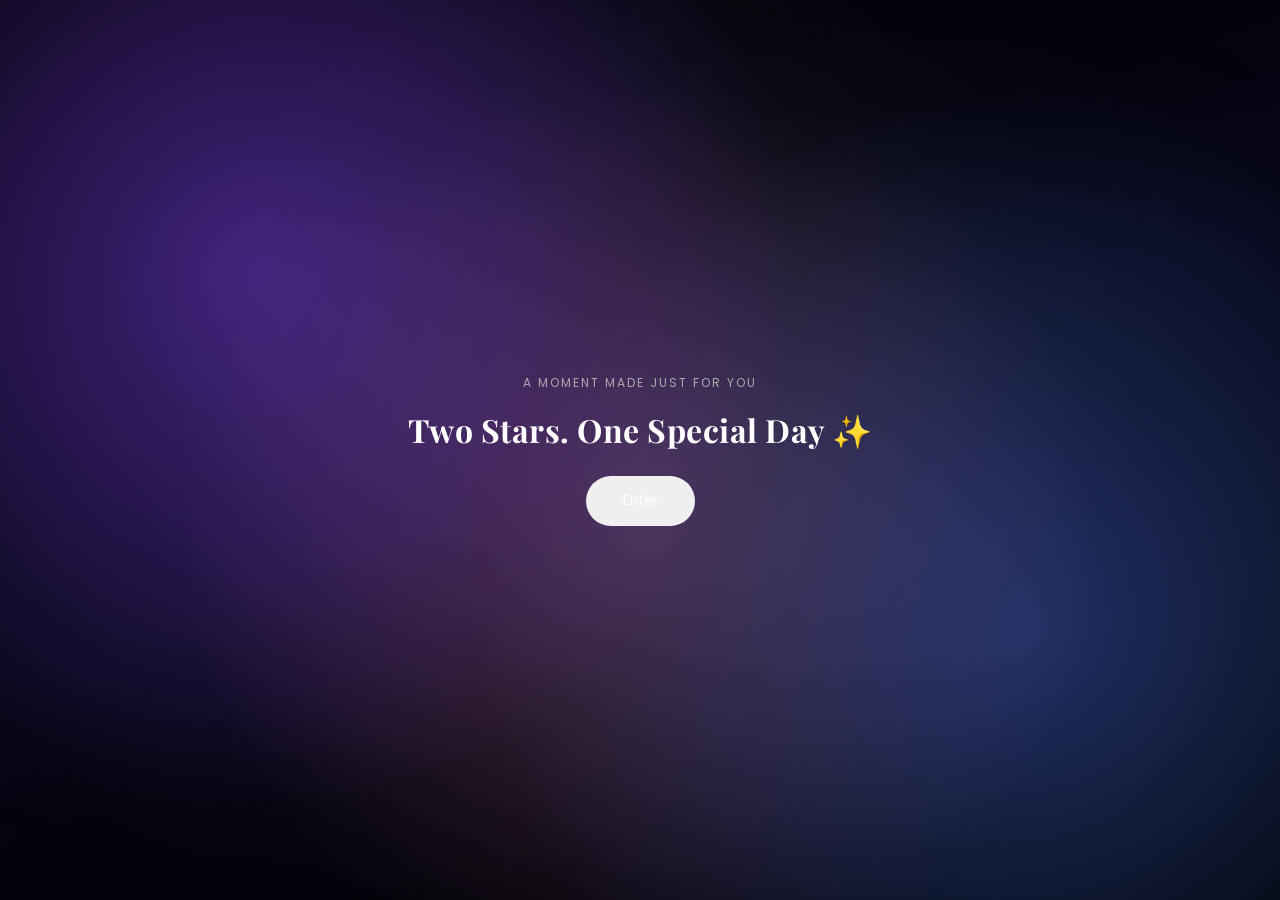
<file: index.html>
<!DOCTYPE html>
<html>
<head>
<meta charset="UTF-8">
<meta name="viewport" content="width=device-width, initial-scale=1.0">
<title>Birthday Surprise</title>
<!-- Google Fonts -->
<link href="https://fonts.googleapis.com/css2?family=Playfair+Display:wght@400;600&family=Poppins:wght@300;400;500&display=swap" rel="stylesheet">

<!-- Your CSS file -->
<link rel="stylesheet" href="style.css">

</head>
<body>
<audio id="bgMusic" src="music.mp3" loop></audio>
<div id="particles"></div>
<div class="page-center">
    <p class="small-line">A moment made just for you</p>
    <h1>Two Stars. One Special Day ✨</h1>
    <button id="enterBtn" class="portal-btn">Enter</button>
</div>
<script>
const enterBtn = document.getElementById("enterBtn");
const music = document.getElementById("bgMusic");

enterBtn.addEventListener("click", () => {

    localStorage.setItem("musicStarted", "true");
    localStorage.setItem("musicTime", 0);

    music.currentTime = 0;

    music.play().then(() => {
        window.location.href = "title.html";
    });

});
</script>
<script>
const music = document.getElementById("bgMusic");

// Restore music time
window.addEventListener("load", () => {

    const started = localStorage.getItem("musicStarted");
    const savedTime = localStorage.getItem("musicTime");

    if (started === "true") {

        if (savedTime) {
            music.currentTime = parseFloat(savedTime);
        }

        music.play().catch(()=>{});
    }
});

// Save current time before leaving page
window.addEventListener("beforeunload", () => {
    localStorage.setItem("musicTime", music.currentTime);
});
</script>
</body>
</html>
</file>
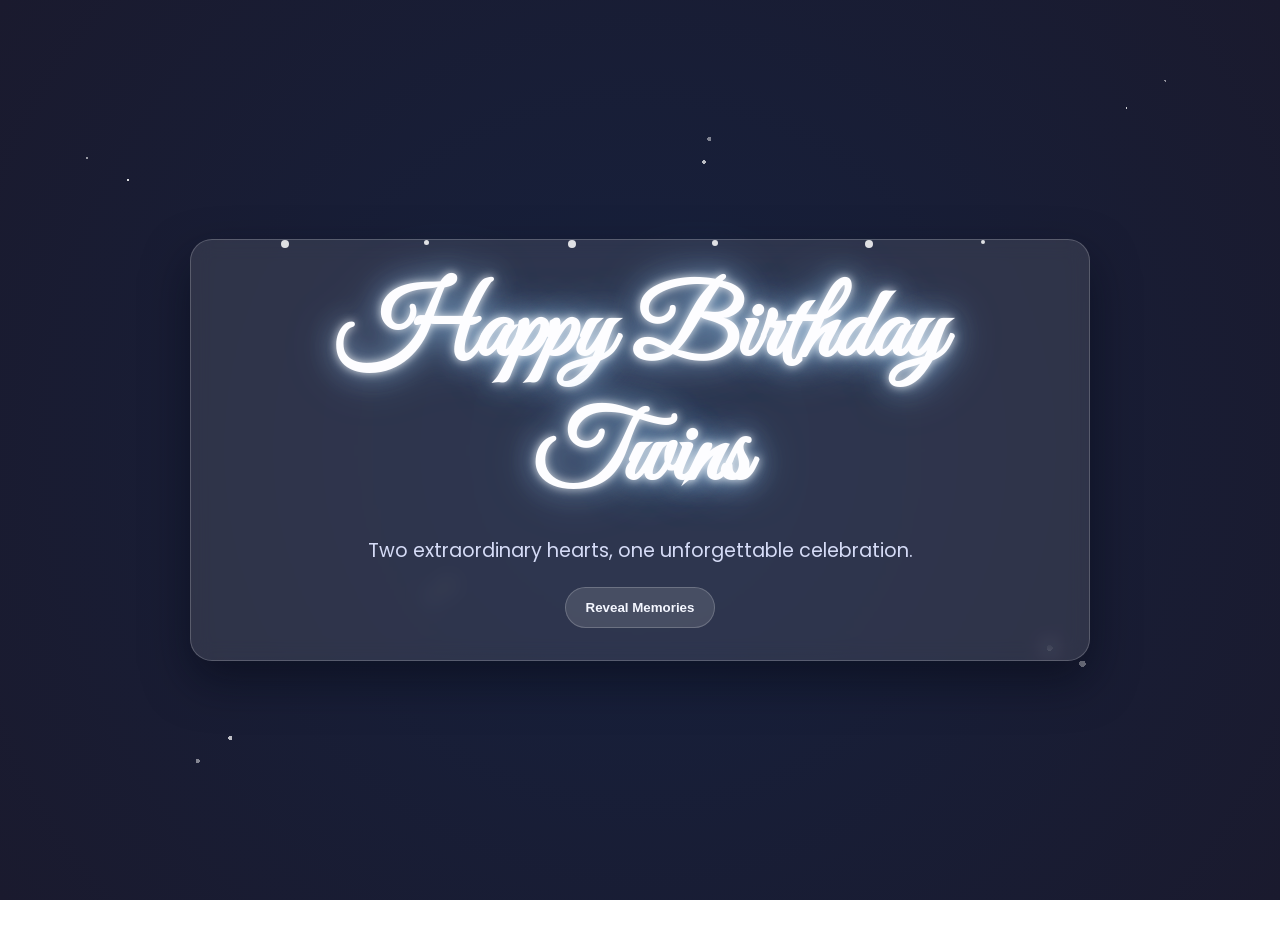
<file: celebration.html>
﻿<!DOCTYPE html>
<html lang="en">
<head>
  <meta charset="UTF-8" />
  <meta name="viewport" content="width=device-width, initial-scale=1.0" />
  <title>Happy Birthday Twins</title>
  <link rel="preconnect" href="https://fonts.googleapis.com" />
  <link rel="preconnect" href="https://fonts.gstatic.com" crossorigin />
  <link href="https://fonts.googleapis.com/css2?family=Great+Vibes&family=Poppins:wght@300;400;500;600;700&display=swap" rel="stylesheet" />
  <link rel="stylesheet" href="https://cdnjs.cloudflare.com/ajax/libs/font-awesome/6.5.2/css/all.min.css" integrity="sha512-SnH5WK+bZxgPHs44uWix+LLJAJ9/2PkPKZ5QiAj6Ta86w+fsb2TkR4j8s7p1z0i8v+fY6z+z7L+6Vx0p8d6V7A==" crossorigin="anonymous" referrerpolicy="no-referrer" />
  <link rel="stylesheet" href="css/style.css" />
</head>
<body class="celebration-page">
  <div class="starfield" aria-hidden="true"></div>
  <div class="starfield layer-2" aria-hidden="true"></div>
  <div id="cosmicTravel" class="cosmic-travel" aria-hidden="true">
    <span id="travelLabel" class="travel-label">Travelling Across the Solar System...</span>
    <span class="warp-line w1"></span>
    <span class="warp-line w2"></span>
    <span class="warp-line w3"></span>
    <span class="warp-line w4"></span>
    <span class="warp-line w5"></span>
    <span class="warp-line w6"></span>
    <span class="orbit orbit-1"></span>
    <span class="orbit orbit-2"></span>
    <span class="orbit orbit-3"></span>
    <span class="orbit orbit-4"></span>
    <span class="orbit orbit-5"></span>
    <span class="orbit orbit-6"></span>
    <span class="orbit orbit-7"></span>
    <span class="orbit orbit-8"></span>
    <span class="sun-core"></span>
    <article class="solar-planet mercury">
      <span class="planet-name">Mercury</span>
    </article>
    <article class="solar-planet venus">
      <span class="planet-name">Venus</span>
    </article>
    <article class="solar-planet earth">
      <span class="planet-name">Earth</span>
    </article>
    <article class="solar-planet mars">
      <span class="planet-name">Mars</span>
    </article>
    <article class="solar-planet jupiter">
      <span class="planet-name">Jupiter</span>
    </article>
    <article class="solar-planet saturn">
      <span class="ring"></span>
      <span class="planet-name">Saturn</span>
    </article>
    <article class="solar-planet uranus">
      <span class="planet-name">Uranus</span>
    </article>
    <article class="solar-planet neptune">
      <span class="planet-name">Neptune</span>
    </article>
  </div>

  <audio id="bgMusic" src="assets/music.mp3" loop preload="auto"></audio>

  <main class="experience" id="experienceRoot">
    <section class="stage active" id="birthdayStage" data-stage="birthday">
      <div class="glass panel birthday-panel">
        <div class="floating-confetti" aria-hidden="true">
          <span></span><span></span><span></span><span></span><span></span><span></span>
        </div>
        <h2 class="neon-heading">Happy Birthday Twins</h2>
        <p class="stage-copy">Two extraordinary hearts, one unforgettable celebration.</p>
        <button class="glass-btn" data-next="memory">Reveal Memories</button>
      </div>
    </section>

    <section class="stage" id="memoryStage" data-stage="memory">
      <div class="glass panel memory-panel">
        <h3>Tap anywhere to reveal memories <i class="fa-solid fa-sparkles"></i></h3>
        <p id="memoryCount" class="memory-count">0 / 16 memories revealed</p>
        <div id="memoryCanvas" class="memory-canvas" aria-label="Memory reveal area"></div>
        <p id="memoryEnd" class="memory-end">Every memory tells a story <i class="fa-solid fa-sparkles"></i></p>
        <button class="glass-btn" data-next="wishes">Continue</button>
      </div>
    </section>

    <section class="stage" id="wishesStage" data-stage="wishes">
      <div class="glass panel wishes-panel">
        <h3>Special Wishes</h3>
        <p>
          May your smiles always stay bright, your bond stay strong, and every year bring beautiful memories together.
          May life bring both of you endless happiness and beautiful adventures.
        </p>
        <button id="finalSurpriseBtn" class="glass-btn primary-btn">Final Surprise</button>
      </div>
    </section>

    <section class="stage" id="closingStage" data-stage="closing">
      <div class="glass panel closing-panel">
        <h2>Two Hearts. One Beautiful Story <i class="fa-solid fa-sparkles"></i></h2>
        <button id="climaxBtn" class="glass-btn primary-btn">Launch Cosmic Finale</button>
        <p id="climaxMessage" class="climax-message">The night sky now celebrates your bond forever.</p>
        <p class="footer-text">Made with <i class="fa-solid fa-heart"></i></p>
      </div>
    </section>
  </main>

  <div id="surpriseToast" class="surprise-toast" aria-live="polite"></div>

  <script src="https://cdnjs.cloudflare.com/ajax/libs/gsap/3.12.5/gsap.min.js"></script>
  <script src="js/script.js"></script>
</body>
</html>
</file>
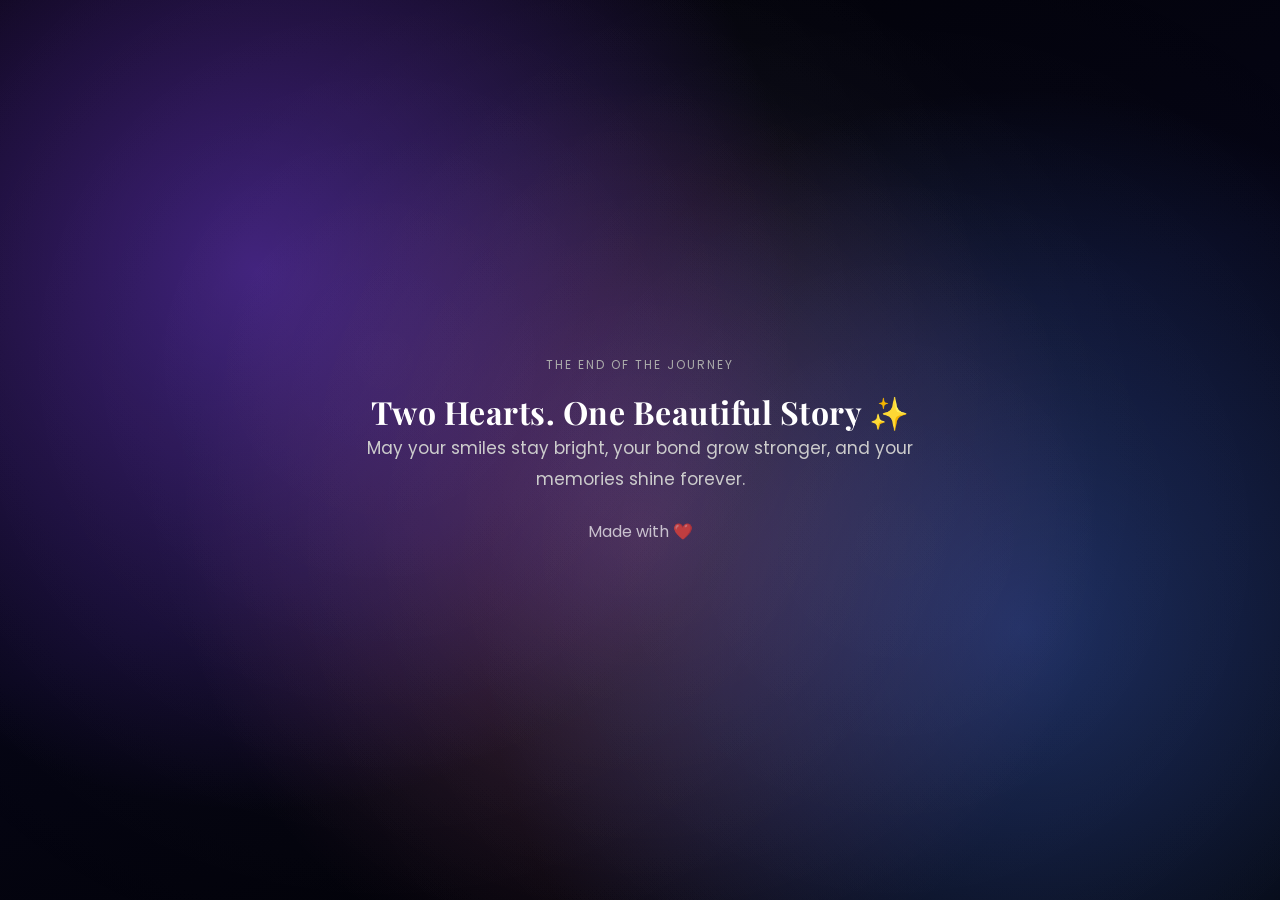
<file: final.html>
<!DOCTYPE html>
<html>
<head>
<meta charset="UTF-8">
<meta name="viewport" content="width=device-width, initial-scale=1.0">
<title>Final Surprise</title>
<!-- Google Fonts -->
<link href="https://fonts.googleapis.com/css2?family=Playfair+Display:wght@400;600&family=Poppins:wght@300;400;500&display=swap" rel="stylesheet">

<!-- Your CSS file -->
<link rel="stylesheet" href="style.css">

</head>
<body>
<audio id="bgMusic" src="music.mp3" loop></audio>
<div class="page-center">

    <p class="small-line">The End of the Journey</p>

    <h1>Two Hearts. One Beautiful Story ✨</h1>

    <p class="wish-text">
        May your smiles stay bright, your bond grow stronger,
        and your memories shine forever.
    </p>

    <p style="opacity:0.7; margin-top:25px;">Made with ❤️</p>

</div>

<div class="final-stars" id="finalStars"></div>
<div id="secretMessage" class="secret-message">
    🌌 You found the secret…  
    Wishing both of you endless happiness & unforgettable memories 💖
</div>

<script>
const stars = document.getElementById("finalStars");

for(let i=0;i<60;i++){
    const s = document.createElement("div");
    s.classList.add("final-star");

    s.style.left = Math.random()*100 + "vw";
    s.style.top = Math.random()*100 + "vh";
    s.style.animationDelay = Math.random()*4 + "s";

    stars.appendChild(s);
}
</script>
<script>
document.body.addEventListener("click", (e)=>{

    for(let i=0;i<12;i++){

        const heart = document.createElement("div");
        heart.classList.add("spark");

        heart.style.left =
            (e.clientX - 30 + Math.random()*60) + "px";

        heart.style.top =
            (e.clientY - 30 + Math.random()*60) + "px";

        document.body.appendChild(heart);

        setTimeout(()=>{
            heart.remove();
        },3000);
    }

});
</script>
<script>
let tapCount = 0;
let tapTimer;

const secret = document.getElementById("secretMessage");

document.body.addEventListener("click", ()=>{

    tapCount++;

    clearTimeout(tapTimer);

    tapTimer = setTimeout(()=>{
        tapCount = 0;
    },1000);

    if(tapCount >= 5){
        secret.classList.add("show");

        setTimeout(()=>{
            secret.classList.remove("show");
        },4000);

        tapCount = 0;
    }
});
</script>
<script>
const music = document.getElementById("bgMusic");

// Restore music time
window.addEventListener("load", () => {

    const started = localStorage.getItem("musicStarted");
    const savedTime = localStorage.getItem("musicTime");

    if (started === "true") {

        if (savedTime) {
            music.currentTime = parseFloat(savedTime);
        }

        music.play().catch(()=>{});
    }
});

// Save current time before leaving page
window.addEventListener("beforeunload", () => {
    localStorage.setItem("musicTime", music.currentTime);
});
</script>
</body>

</html>
</file>
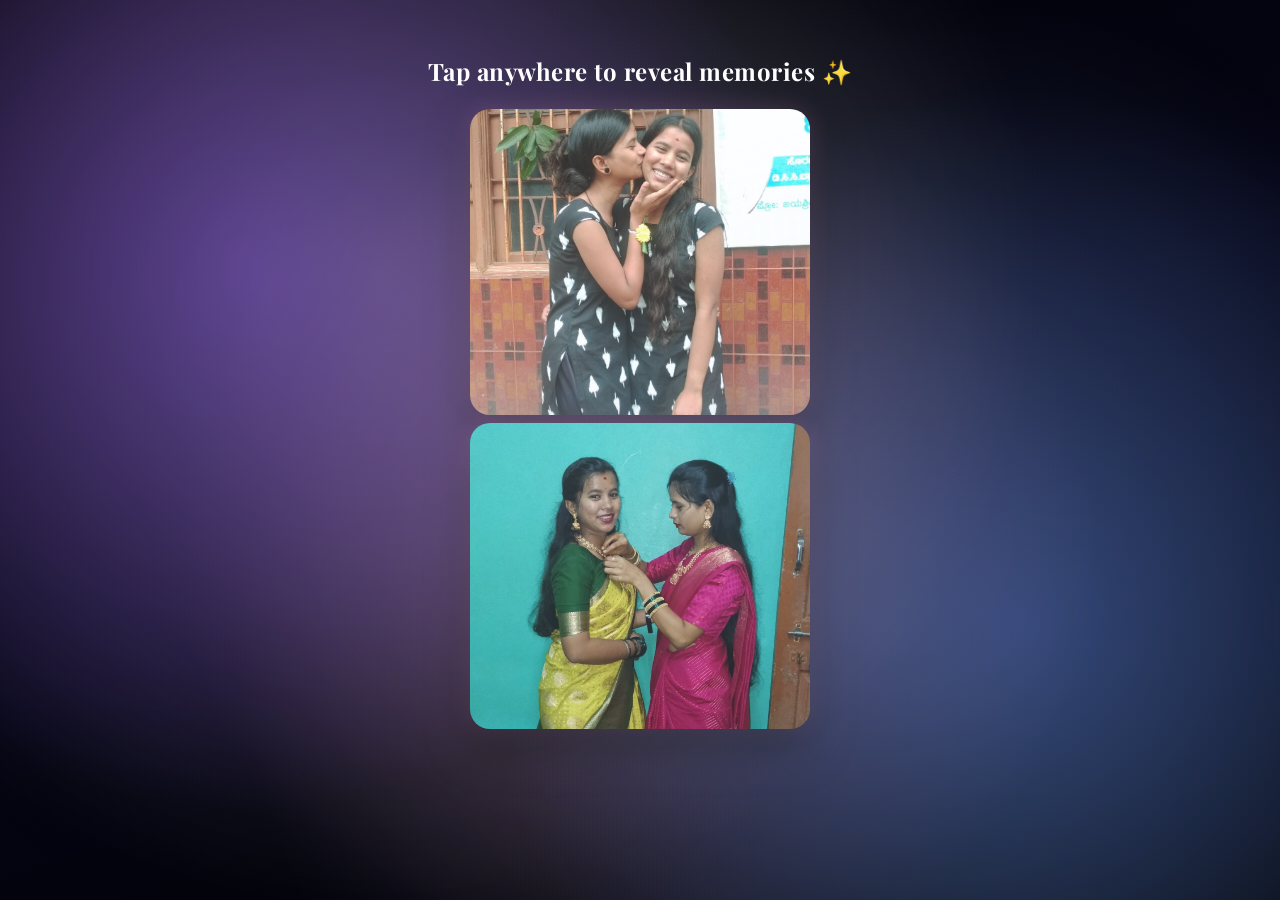
<file: photos.html>
<!DOCTYPE html>
<html>
<head>
<meta charset="UTF-8">
<meta name="viewport" content="width=device-width, initial-scale=1.0">
<title>Photos</title>
<!-- Google Fonts -->
<link href="https://fonts.googleapis.com/css2?family=Playfair+Display:wght@400;600&family=Poppins:wght@300;400;500&display=swap" rel="stylesheet">

<!-- Your CSS file -->
<link rel="stylesheet" href="style.css">
</head>

<body>
<audio id="bgMusic" src="music.mp3" loop></audio>
<div id="starLayer"></div>
<div class="photo-page">
    <h2>Tap anywhere to reveal memories ✨</h2>

    <div class="photo-container">
        <img id="leftPhoto" class="photo left">
        <img id="rightPhoto" class="photo right">
    </div>
</div>

<div id="particles"></div>
<div id="flash" class="flash"></div>
<script src="script.js?v=3"></script>

<div id="pauseScreen" class="pause-screen">
    Every memory tells a story ✨
</div>
<script>
const music = document.getElementById("bgMusic");

// Restore music time
window.addEventListener("load", () => {

    const started = localStorage.getItem("musicStarted");
    const savedTime = localStorage.getItem("musicTime");

    if (started === "true") {

        if (savedTime) {
            music.currentTime = parseFloat(savedTime);
        }

        music.play().catch(()=>{});
    }
});

// Save current time before leaving page
window.addEventListener("beforeunload", () => {
    localStorage.setItem("musicTime", music.currentTime);
});
</script>
</body>
</html>
</file>
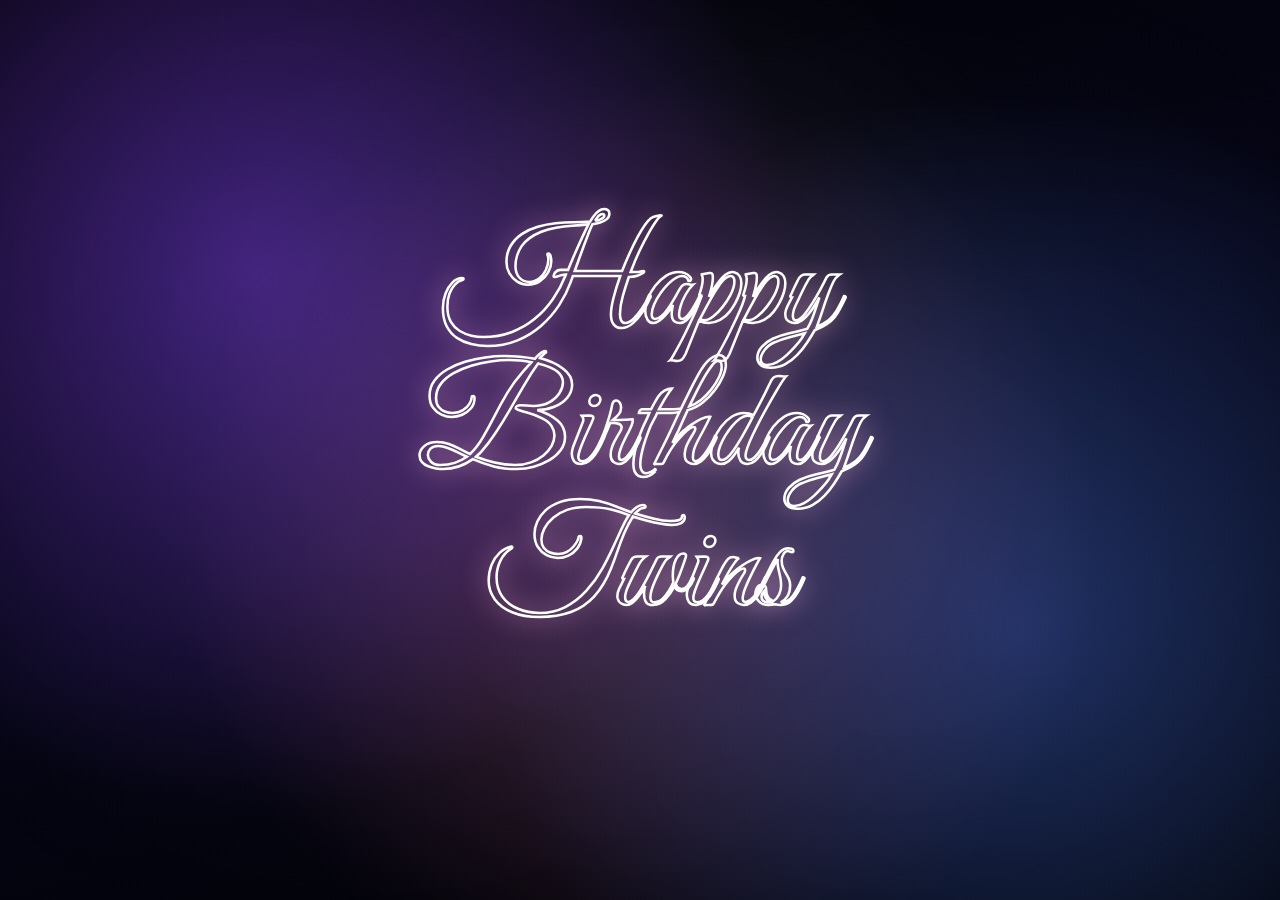
<file: title.html>
<!DOCTYPE html>
<html>
<head>
<meta charset="UTF-8">
<meta name="viewport" content="width=device-width, initial-scale=1.0">
<title>Title</title>
<link rel="stylesheet" href="style.css">

<link href="https://fonts.googleapis.com/css2?family=Great+Vibes&display=swap" rel="stylesheet">
</head>

<body>
<audio id="bgMusic" src="music.mp3" loop></audio>
<div class="title-screen">
<svg viewBox="0 0 1000 420" class="title-svg">
<text id="t1" class="birthday-text" x="50%" y="110" text-anchor="middle">Happy</text>
<text id="t2" class="birthday-text" x="50%" y="220" text-anchor="middle">Birthday</text>
<text id="t3" class="birthday-text" x="50%" y="330" text-anchor="middle">Twins</text>

</svg>


    <div id="starField"></div>

</div>

<script src="title.js"></script>
<script>
const music = document.getElementById("bgMusic");

// Restore music time
window.addEventListener("load", () => {

    const started = localStorage.getItem("musicStarted");
    const savedTime = localStorage.getItem("musicTime");

    if (started === "true") {

        if (savedTime) {
            music.currentTime = parseFloat(savedTime);
        }

        music.play().catch(()=>{});
    }
});

// Save current time before leaving page
window.addEventListener("beforeunload", () => {
    localStorage.setItem("musicTime", music.currentTime);
});
</script>
</body>
</html>
</file>
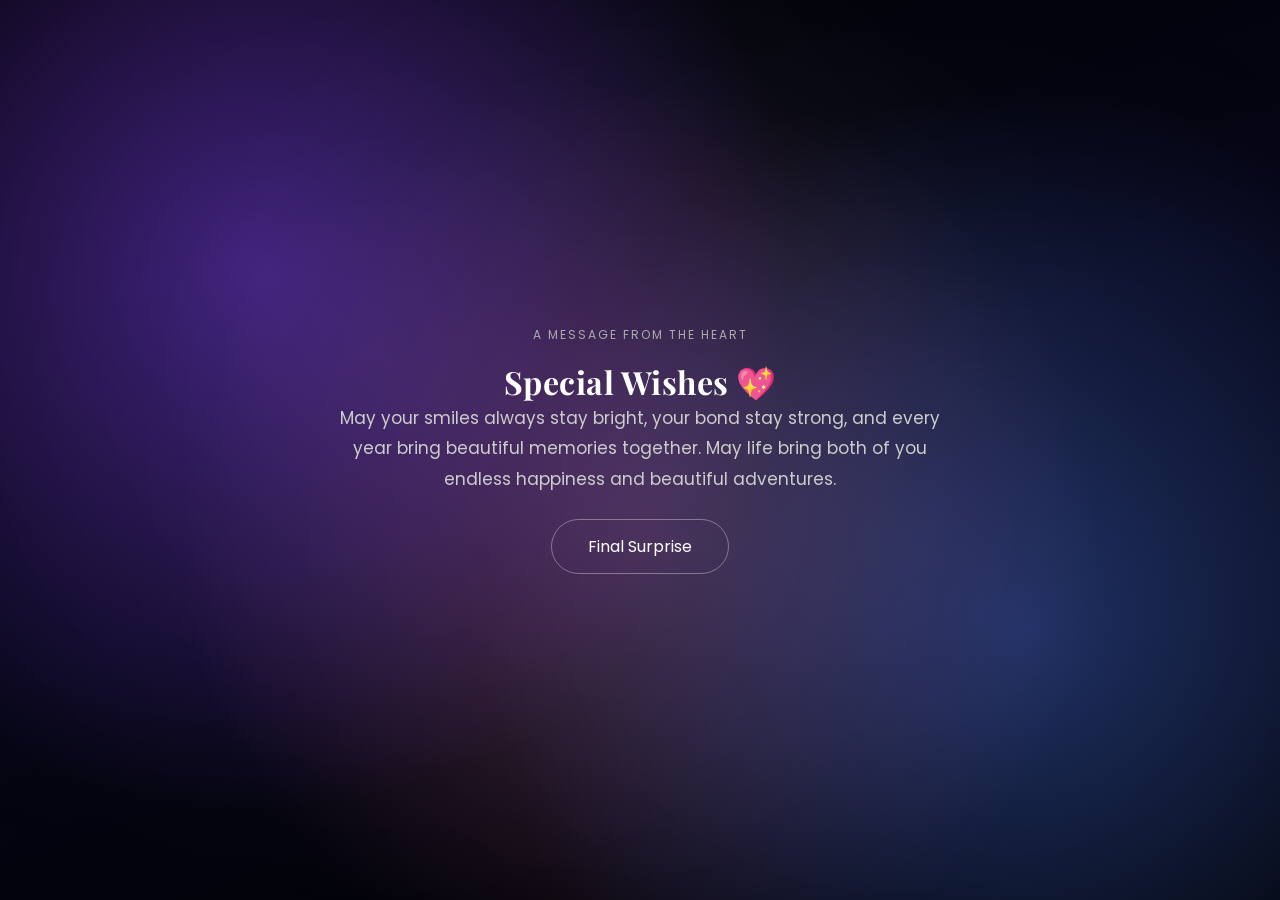
<file: wishes.html>
<!DOCTYPE html>
<html>
<head>
<meta charset="UTF-8">
<meta name="viewport" content="width=device-width, initial-scale=1.0">
<title>Wishes</title>
<!-- Google Fonts -->
<link href="https://fonts.googleapis.com/css2?family=Playfair+Display:wght@400;600&family=Poppins:wght@300;400;500&display=swap" rel="stylesheet">

<!-- Your CSS file -->
<link rel="stylesheet" href="style.css">

</head>

<body>
<audio id="bgMusic" src="music.mp3" loop></audio>
<div class="page-center">

    <p class="small-line">A message from the heart</p>

    <h1>Special Wishes 💖</h1>

    <p class="wish-text">
        May your smiles always stay bright, your bond stay strong,
        and every year bring beautiful memories together.
        May life bring both of you endless happiness and beautiful adventures.
    </p>

    <a href="final.html" class="portal-btn">Final Surprise</a>

</div>
<script>
const music = document.getElementById("bgMusic");

// Restore music time
window.addEventListener("load", () => {

    const started = localStorage.getItem("musicStarted");
    const savedTime = localStorage.getItem("musicTime");

    if (started === "true") {

        if (savedTime) {
            music.currentTime = parseFloat(savedTime);
        }

        music.play().catch(()=>{});
    }
});

// Save current time before leaving page
window.addEventListener("beforeunload", () => {
    localStorage.setItem("musicTime", music.currentTime);
});
</script>
</body>
</html>
</file>
<file: style.css>
/* ---------- GLOBAL ---------- */
*{
    margin:0;
    padding:0;
    box-sizing:border-box;
    font-family:'Poppins', sans-serif;
}

body{
    margin:0;
    min-height:100vh;
    overflow:hidden;
    color:white;
    font-family:'Poppins', sans-serif;

    background:
        radial-gradient(circle at 20% 30%, rgba(130,60,255,0.45), transparent 45%),
        radial-gradient(circle at 80% 70%, rgba(70,120,255,0.35), transparent 45%),
        radial-gradient(circle at 50% 60%, rgba(255,100,170,0.20), transparent 55%),
        radial-gradient(circle at 50% 50%, rgba(255,255,255,0.06), transparent 65%),
        linear-gradient(160deg,#010104,#050515,#000);
    cursor:pointer;
    transition:background 1s ease;
}

/* soft galaxy fog */
body::before{
    content:"";
    position:fixed;
    inset:0;
    background:
      radial-gradient(circle at 30% 40%, rgba(255,255,255,0.04), transparent 60%),
      radial-gradient(circle at 70% 60%, rgba(255,255,255,0.03), transparent 60%);
    pointer-events:none;
    z-index:-1;
}

/* ---------- COMMON PAGE LAYOUT ---------- */
.page-center{
    height:100vh;
    display:flex;
    flex-direction:column;
    justify-content:center;
    align-items:center;
    text-align:center;
    padding:20px;
    animation:fadeIn 1.2s ease;
}

@keyframes fadeIn{
    from{opacity:0; transform:translateY(20px);}
    to{opacity:1; transform:translateY(0);}
}

/* ---------- TEXT ---------- */
.small-line{
    color:#aaa;
    letter-spacing:2px;
    font-size:12px;
    text-transform:uppercase;
    margin-bottom:16px;
}

h1, h2{
    font-family:'Playfair Display', serif;
    letter-spacing:0.5px;
}

.wish-text{
    max-width:600px;
    color:#ccc;
    line-height:1.8;
    font-size:17px;
}

/* ---------- CINEMATIC BUTTON ---------- */
.portal-btn{
    text-decoration:none;
    color:white;
    border:1px solid rgba(255,255,255,0.35);
    padding:14px 36px;
    border-radius:40px;
    margin-top:25px;
    transition:0.4s;
    backdrop-filter:blur(6px);
}

.portal-btn:hover{
    background:rgba(255,255,255,0.1);
    box-shadow:0 0 25px rgba(180,130,255,0.4);
    transform:scale(1.05);
}

/* ---------- PHOTO PAGE ---------- */
.photo-page{
    height:100vh;
    display:flex;
    flex-direction:column;
    align-items:center;
    text-align:center;

    padding-top:55px;   /* space for heading */
}

.photo-container{
    position:relative;
    width:100%;
    height:70vh;
    overflow:hidden;
}
.photo{
    width:34%;
    max-width:340px;
    height:60vh;
    object-fit: cover;
    background: none;
    position:absolute;
    top:50%;
    transform:translateY(-50%) scale(0.9);

    border-radius:16px;
    box-shadow:
      0 20px 40px rgba(0,0,0,0.5),
      0 0 25px rgba(255,150,220,0.18);

    opacity:0;
    transition:all 0.8s ease;
}

.page-center{
    animation:endingZoom 6s ease forwards;
    animation:fadeIn 1.5s ease;
}

@keyframes endingZoom{
    from{ transform:scale(1); }
    to{ transform:scale(1.03); }
}

/* start position */
.left  { left:-400px; }
.right { right:-400px; }

.show-left{
    left:12%;
    opacity:1;
    transform:translateY(-50%) scale(1) rotate(-3deg);
}

.show-right{
    right:12%;
    opacity:1;
    transform:translateY(-50%) scale(1) rotate(3deg);
}

/* floating */

/* flash */
.flash{
    position:fixed;
    inset:0;
    background:white;
    opacity:0;
    pointer-events:none;
}

.flash.show{
    animation:flashAnim 0.6s ease;
}

@keyframes flashAnim{
    0%{opacity:0;}
    20%{opacity:0.2;}
    100%{opacity:0;}
}


/* ---------- STARS ---------- */
#particles{
    position:fixed;
    inset:0;
    pointer-events:none;
    z-index:-1;
}

.particle{
    position:absolute;
    width:2px;
    height:2px;
    background:white;
    border-radius:50%;
    opacity:0.7;
    animation:drift linear infinite;
}

@keyframes drift{
    from{
        transform:translateY(100vh) scale(0.6);
        opacity:0;
    }
    20%{opacity:1;}
    to{
        transform:translateY(-20vh) scale(1);
        opacity:0;
    }
}

/* ---------- MOBILE ---------- */
.photo-container{
    height:auto !important;
    min-height:83vh;
    overflow:visible !important;
}

.photo{
position:absolute !important;
width:80vw !important;
height:34vh !important;

left:50% !important;
right:auto !important;

object-fit:cover !important;
border-radius:20px;

opacity:0;
transition:all .6s ease;

}
/* START positions (off-screen) */
.left{
    left:-120% !important;
}
.right{
    left:120% !important;
}

/* Visible positions */
.show-left{
    top:3%;
    left:50% !important;
    transform:translateX(-50%) ;
    opacity:1;
}

.show-right{
    top: 45%;
    left:50% !important;
    transform:translateX(-50%);
    opacity:1;
}
/* Floating */
/* MOBILE FLOAT */

.final-stars{
    position:fixed;
    inset:0;
    pointer-events:none;
    z-index:-1;
}

.final-star{
    position:absolute;
    width:2px;
    height:2px;
    background:white;
    border-radius:50%;
    opacity:0;
    animation:twinkle 4s infinite;
}

@keyframes twinkle{
    0%,100%{ opacity:0; }
    50%{ opacity:0.8; }
}
/* HEART / LIGHT PARTICLES */
.spark{
    position:absolute;
    width:12px;
    height:12px;
    background:rgba(255,150,220,0.8);
    transform:rotate(45deg);
    border-radius:2px;
    pointer-events:none;
    animation:rise 3s ease forwards;
}

.spark::before,
.spark::after{
    content:"";
    position:absolute;
    width:12px;
    height:12px;
    background:rgba(255,150,220,0.8);
    border-radius:50%;
}

.spark::before{
    top:-6px;
    left:0;
}

.spark::after{
    left:-6px;
    top:0;
}

@keyframes rise{
    from{
        opacity:1;
        transform:translateY(0) scale(1) rotate(45deg);
    }
    to{
        opacity:0;
        transform:translateY(-120px) scale(1.8) rotate(45deg);
    }
}
.secret-message{
    position:fixed;
    bottom:40px;
    left:50%;
    transform:translateX(-50%);
    background:rgba(255,255,255,0.08);
    backdrop-filter:blur(6px);
    padding:14px 24px;
    border-radius:14px;
    color:white;
    opacity:0;
    pointer-events:none;
    transition:0.8s ease;
    text-align:center;
    box-shadow:0 0 20px rgba(255,120,200,0.35);
}

.secret-message.show{
    opacity:1;
    transform:translateX(-50%) translateY(-10px);
}
.pause-screen{
    position:fixed;
    inset:0;
    background:rgba(0,0,0,0.75);
    display:flex;
    justify-content:center;
    align-items:center;
    color:white;
    font-size:28px;
    font-family:'Playfair Display', serif;
    opacity:0;
    pointer-events:none;
    transition:0.8s ease;
    z-index:20;
}

.pause-screen.show{
    opacity:1;
}
/* ---------- TITLE SCREEN ---------- */

/* moving star */
.star{
    position:absolute;
    width:10px;
    height:10px;
    background:white;
    border-radius:50%;
    box-shadow:0 0 20px rgba(255,255,255,0.9);
    animation: twinkle 1s infinite alternate;
}
@keyframes twinkle{
    from{ transform:scale(1); opacity:0.8; }
    to{ transform:scale(1.4); opacity:1; }
}
/* star trail particles */
.trail{
    position:absolute;
    width:6px;
    height:6px;
    background:white;
    border-radius:50%;
    pointer-events:none;

    box-shadow:0 0 12px rgba(255,255,255,0.8);

    animation:trailFade 1s ease forwards;
}

@keyframes trailFade{
    from{
        opacity:1;
        transform:scale(1);
    }
    to{
        opacity:0;
        transform:scale(2);
    }
}
/* ---------- TITLE SCREEN ---------- */
.title-screen{
    width:100%;
    height:100vh;
    position:relative;
    display:flex;
    justify-content:center;
    align-items:center;
    overflow:hidden;
}

.title-svg{
    width:100%;
    height:100%;
}

.birthday-text{
    fill:none;
    stroke:white;
    stroke-width:2;
    font-size:110px;
    font-family:'Great Vibes', cursive;

    stroke-dasharray:1400;
    stroke-dashoffset:1400;

    animation:writeText 4s linear forwards;
    filter:drop-shadow(0 0 10px rgba(255,180,220,0.7));
}

@keyframes writeText{
    to{ stroke-dashoffset:0; }
}

/* stardust burst */
.burst{
    position:absolute;
    width:5px;
    height:5px;
    background:white;
    border-radius:50%;
    box-shadow:0 0 12px rgba(255,255,255,0.9);

    animation:burstMove 1.2s ease forwards;
}

@keyframes burstMove{
    from{
        opacity:1;
        transform:translate(0,0) scale(1);
    }
    to{
        opacity:0;
        transform:translate(var(--dx), var(--dy)) scale(2);
    }
}
/* ROCKET */
.rocket{
    position:absolute;
    width:3px;
    height:18px;
    background:white;
    border-radius:2px;
    box-shadow:0 0 10px rgba(255,255,255,0.8);
    animation:rocketUp 1.8s linear forwards;
}

@keyframes rocketUp{
    from{
        transform:translateY(0);
        opacity:1;
    }
    to{
        transform:translateY(-80vh);
        opacity:0;
    }
}

/* EXPLOSION */
/* ROCKET BODY */
.rocket{
    position:absolute;
    width:3px;
    height:22px;
    background:white;
    border-radius:2px;
    box-shadow:0 0 12px rgba(255,255,255,0.9);
    animation:rocketUp 1.6s linear forwards;
}

@keyframes rocketUp{
    from{
        transform:translateY(0);
        opacity:1;
    }
    to{
        transform:translateY(-85vh);
        opacity:0;
    }
}

/* BIGGER COLORED EXPLOSION */
.explosion{
    position:absolute;
    width:8px;
    height:8px;
    border-radius:50%;
    animation:explode 1.2s ease forwards;
}

@keyframes explode{
    from{
        opacity:1;
        transform:translate(0,0) scale(1);
    }
    to{
        opacity:0;
        transform:translate(var(--dx), var(--dy)) scale(2.5);
    }
}
/*1*/
.scene-stars::after{
    content:"";
    position:fixed;
    inset:0;
    background:
      radial-gradient(circle at 30% 30%, rgba(255,255,255,0.20), transparent 60%),
      radial-gradient(circle at 70% 70%, rgba(180,220,255,0.18), transparent 60%);
    pointer-events:none;
    animation:starPulse 3s ease-in-out infinite;
}

@keyframes starPulse{
    0%,100%{opacity:0.4;}
    50%{opacity:1;}
}
/*2*/
.scene-glow::after{
    content:"";
    position:fixed;
    inset:0;
    background:radial-gradient(circle,
        rgba(255,120,220,0.35),
        transparent 65%);
    animation:glowBreath 4s ease infinite;
    pointer-events:none;
}

@keyframes glowBreath{
    0%,100%{opacity:0.3;}
    50%{opacity:1;}
}
/*3*/
.scene-float .photo{
    animation:dreamFloat 3.5s ease-in-out infinite alternate;
}

@keyframes dreamFloat{
    from{
        transform: translateX(-50%) translateY(-50%) rotate(-2deg);
    }
    to{
        transform: translateX(-50%) translateY(-56%) rotate(2deg);
    }
}
/*4*/
.scene-final .photo{
    transform:translateY(-50%) scale(1.05);
    box-shadow:0 30px 70px rgba(255,180,220,0.45);
    transition:all 1s ease;
}

.scene-final::after{
    content:"";
    position:fixed;
    inset:0;
    background:radial-gradient(circle at center,
        rgba(255,255,255,0.12),
        transparent 70%);
    pointer-events:none;
}
#starLayer{
    position:fixed;
    inset:0;
    pointer-events:none;
    overflow:hidden;
}
.magic-star{
    position:absolute;
    width:6px;
    height:6px;
    border-radius:50%;
    background:radial-gradient(circle,
        rgba(255,255,255,1) 0%,
        rgba(255,255,255,0.2) 60%,
        transparent 100%);

    box-shadow:0 0 14px rgba(255,255,255,0.9);

    animation:magicTwinkle 1.4s ease forwards;
}
.photo.float{
    animation: floatPhoto 3s ease-in-out infinite;
}

@keyframes floatPhoto{
    0%,100%{
        transform: translateX(-50%) translateY(0px) scale(1) rotate(-3deg);
    }
    50%{
        transform: translateX(-50%) translateY(-15px) scale(1) rotate(3deg);
    }
}

@keyframes magicTwinkle{
    0%{
        opacity:0;
        transform:scale(0.3);
    }

    30%{
        opacity:1;
        transform:scale(1);
    }

    100%{
        opacity:0;
        transform:translateY(-20px) scale(1.6);
    }
}
/* ===== MOBILE TITLE PERFECT ===== */
@media (max-width:768px){

    .title-svg{
        width:100vw;
        height:100vh;
    }

    .birthday-text{
        font-size:155px;
        stroke-width:2.2;
    }

    /* vertical spacing */
    #t1{ transform:translateY(-35px); }
    #t2{ transform:translateY(0); }
    #t3{ transform:translateY(35px); }

}
</file>
<file: css/style.css>
﻿:root {
  --bg-outer: #1a1a2e;
  --bg-inner: #16213e;
  --text: #f5f7ff;
  --text-muted: #d5dbf6;
  --glass: rgba(255, 255, 255, 0.1);
  --glass-border: rgba(255, 255, 255, 0.2);
  --shadow: 0 20px 45px rgba(3, 7, 20, 0.5);
}

* {
  box-sizing: border-box;
}

html,
body {
  margin: 0;
  min-height: 100%;
  font-family: "Poppins", sans-serif;
  color: var(--text);
  overflow: hidden;
}

body {
  background: radial-gradient(circle at center, var(--bg-inner) 0%, var(--bg-outer) 100%);
  transition: background 0.6s ease;
}

body.climax-active {
  background: radial-gradient(circle at center, #233a66 0%, #1a1a2e 55%, #101323 100%);
}

body.climax-active .starfield {
  animation-duration: 3.2s, 14s;
  opacity: 0.92;
}

.starfield {
  position: fixed;
  inset: 0;
  z-index: 0;
  pointer-events: none;
  background-image:
    radial-gradient(1px 1px at 10% 20%, rgba(255, 255, 255, 0.85) 100%, transparent 0),
    radial-gradient(2px 2px at 35% 65%, rgba(255, 255, 255, 0.75) 100%, transparent 0),
    radial-gradient(1px 1px at 70% 35%, rgba(255, 255, 255, 0.78) 100%, transparent 0),
    radial-gradient(3px 3px at 82% 72%, rgba(255, 255, 255, 0.7) 100%, transparent 0),
    radial-gradient(2px 2px at 55% 18%, rgba(255, 255, 255, 0.7) 100%, transparent 0),
    radial-gradient(1px 1px at 88% 12%, rgba(255, 255, 255, 0.8) 100%, transparent 0),
    radial-gradient(2px 2px at 18% 82%, rgba(255, 255, 255, 0.72) 100%, transparent 0);
  animation: twinkle 5.8s ease-in-out infinite alternate, drift 34s linear infinite;
}

.starfield.layer-2 {
  opacity: 0.65;
  transform: scale(1.08);
  animation-duration: 7s, 46s;
}

.landing-shell,
.experience {
  position: relative;
  z-index: 2;
}

.cosmic-travel {
  position: fixed;
  inset: 0;
  z-index: 12;
  pointer-events: none;
  opacity: 0;
  visibility: hidden;
  overflow: hidden;
  background:
    radial-gradient(circle at 78% 18%, rgba(94, 128, 188, 0.18) 0%, rgba(94, 128, 188, 0) 42%),
    radial-gradient(circle at 20% 74%, rgba(62, 122, 190, 0.2) 0%, rgba(62, 122, 190, 0) 44%),
    radial-gradient(circle at 50% 55%, #0f1c3a 0%, #090f24 55%, #060a18 100%);
  transition: opacity 0.35s ease, visibility 0.35s ease;
}

.cosmic-travel.sequence-active {
  opacity: 1;
  visibility: visible;
}

.travel-label {
  position: absolute;
  top: 10%;
  left: 50%;
  transform: translateX(-50%);
  font-size: clamp(1rem, 3.2vw, 1.4rem);
  letter-spacing: 0.08em;
  color: #eff8ff;
  text-shadow: 0 0 14px rgba(165, 224, 255, 0.75);
}

.sun-core {
  position: absolute;
  width: 136px;
  height: 136px;
  border-radius: 50%;
  left: -60px;
  top: 32%;
  background: radial-gradient(circle at 32% 32%, #fff9dc 0%, #ffe08f 35%, #ffa83f 64%, rgba(255, 145, 54, 0.18) 100%);
  box-shadow: 0 0 70px rgba(255, 188, 88, 0.92), 0 0 130px rgba(255, 142, 35, 0.58);
  animation: sunPulse 2.2s ease-in-out infinite alternate;
  animation-play-state: paused;
  transition: left 0.95s ease, top 0.95s ease, transform 0.95s ease;
}

.warp-line {
  position: absolute;
  width: 36vw;
  min-width: 180px;
  height: 2px;
  background: linear-gradient(90deg, rgba(255, 255, 255, 0), rgba(188, 230, 255, 0.95), rgba(255, 255, 255, 0));
  filter: blur(0.3px);
  opacity: 0.8;
  animation: warpFly 0.9s linear infinite;
  animation-play-state: paused;
  transition: opacity 0.5s ease;
}

.w1 { top: 16%; animation-delay: 0s; }
.w2 { top: 30%; animation-delay: 0.2s; }
.w3 { top: 44%; animation-delay: 0.4s; }
.w4 { top: 58%; animation-delay: 0.12s; }
.w5 { top: 72%; animation-delay: 0.32s; }
.w6 { top: 86%; animation-delay: 0.52s; }

.solar-planet {
  position: absolute;
  left: 112vw;
  border-radius: 50%;
  filter: drop-shadow(0 0 26px rgba(133, 201, 255, 0.48));
  overflow: hidden;
  animation-duration: 2.8s;
  animation-iteration-count: 1;
  animation-fill-mode: both;
  animation-timing-function: linear;
  animation-play-state: paused;
  transition: left 0.95s ease, top 0.95s ease, transform 0.95s ease, opacity 0.95s ease;
}

.solar-planet::before {
  content: "";
  position: absolute;
  inset: 0;
  border-radius: 50%;
  background: radial-gradient(circle at 30% 28%, rgba(255, 255, 255, 0.64) 0%, rgba(255, 255, 255, 0) 48%);
}

.solar-planet::after {
  content: "";
  position: absolute;
  inset: 0;
  border-radius: 50%;
  opacity: 0.45;
}

.planet-name {
  position: absolute;
  left: 50%;
  bottom: -1.35rem;
  transform: translateX(-50%);
  font-size: 0.72rem;
  letter-spacing: 0.05em;
  color: #e7f3ff;
  text-shadow: 0 0 10px rgba(160, 210, 255, 0.6);
  white-space: nowrap;
}

.mercury {
  width: 22px;
  height: 22px;
  background: radial-gradient(circle at 30% 30%, #d7d4d1 0%, #aa9f95 54%, #6c6158 100%);
  animation-name: flybyMercury;
  animation-delay: 0.2s;
}

.mercury::after {
  background: repeating-linear-gradient(16deg, #a7998e 0 2px, #8a7d73 2px 4px);
}

.venus {
  width: 34px;
  height: 34px;
  background: radial-gradient(circle at 30% 30%, #f4dfb7 0%, #d9b273 56%, #8f6538 100%);
  animation-name: flybyVenus;
  animation-delay: 0.5s;
}

.venus::after {
  background: repeating-linear-gradient(-8deg, #d4ab6f 0 3px, #ba9159 3px 5px);
}

.earth {
  width: 38px;
  height: 38px;
  background: radial-gradient(circle at 32% 28%, #d6f1ff 0%, #5ca1db 58%, #2f5f94 100%);
  animation-name: flybyEarth;
  animation-delay: 0.85s;
}

.earth::after {
  background:
    radial-gradient(circle at 62% 62%, rgba(83, 170, 100, 0.9) 0 16%, transparent 17%),
    radial-gradient(circle at 42% 44%, rgba(86, 180, 112, 0.9) 0 14%, transparent 15%),
    radial-gradient(circle at 70% 38%, rgba(91, 188, 118, 0.9) 0 10%, transparent 11%);
  opacity: 0.72;
}

.mars {
  width: 30px;
  height: 30px;
  background: radial-gradient(circle at 30% 30%, #efb08a 0%, #c46a46 58%, #7e3c28 100%);
  animation-name: flybyMars;
  animation-delay: 1.2s;
}

.mars::after {
  background: repeating-linear-gradient(20deg, #b45a3f 0 2px, #954935 2px 4px);
}

.jupiter {
  width: 90px;
  height: 90px;
  background: radial-gradient(circle at 30% 30%, #f6e0bf 0%, #d6ae79 58%, #9f6f47 100%);
  animation-name: flybyJupiter;
  animation-delay: 1.55s;
}

.jupiter::after {
  background: repeating-linear-gradient(8deg, #d0a36e 0 6px, #b98958 6px 10px, #e3bf8f 10px 14px);
  opacity: 0.75;
}

.saturn {
  width: 76px;
  height: 76px;
  background: radial-gradient(circle at 30% 30%, #f0dfbc 0%, #c8ab77 58%, #8d7248 100%);
  animation-name: flybySaturn;
  animation-delay: 1.9s;
}

.saturn::after {
  background: repeating-linear-gradient(10deg, #c19e67 0 4px, #ad8a59 4px 8px);
}

.saturn .ring {
  position: absolute;
  left: 50%;
  top: 50%;
  width: 132%;
  height: 30%;
  transform: translate(-50%, -50%) rotate(-22deg);
  border: 3px solid rgba(223, 200, 161, 0.86);
  border-left-color: rgba(223, 200, 161, 0.2);
  border-right-color: rgba(223, 200, 161, 0.2);
  border-radius: 50%;
  box-shadow: 0 0 16px rgba(219, 192, 148, 0.4);
  pointer-events: none;
}

.uranus {
  width: 54px;
  height: 54px;
  background: radial-gradient(circle at 30% 30%, #dcffff 0%, #8eced5 58%, #4e8d99 100%);
  animation-name: flybyUranus;
  animation-delay: 2.25s;
}

.uranus::after {
  background: repeating-linear-gradient(-14deg, #8ac4cd 0 4px, #74afbb 4px 8px);
}

.neptune {
  width: 52px;
  height: 52px;
  background: radial-gradient(circle at 30% 30%, #d5e8ff 0%, #638ed1 58%, #32579c 100%);
  animation-name: flybyNeptune;
  animation-delay: 2.6s;
}

.neptune::after {
  background: repeating-linear-gradient(18deg, #5f86c6 0 4px, #4e74ae 4px 8px);
}

.cosmic-travel.sequence-active .warp-line,
.cosmic-travel.sequence-active .sun-core,
.cosmic-travel.sequence-active .solar-planet {
  animation-play-state: running;
}

.orbit {
  position: absolute;
  left: 50%;
  top: 52%;
  transform: translate(-50%, -50%) scale(0.7);
  border: 1px solid rgba(170, 214, 255, 0.34);
  border-radius: 50%;
  opacity: 0;
  transition: opacity 0.75s ease, transform 0.75s ease;
}

.orbit-1 { width: 125px; height: 125px; }
.orbit-2 { width: 170px; height: 170px; }
.orbit-3 { width: 220px; height: 220px; }
.orbit-4 { width: 270px; height: 270px; }
.orbit-5 { width: 340px; height: 340px; }
.orbit-6 { width: 410px; height: 410px; }
.orbit-7 { width: 480px; height: 480px; }
.orbit-8 { width: 550px; height: 550px; }

.cosmic-travel.align-active .warp-line {
  opacity: 0;
}

.cosmic-travel.align-active .orbit {
  opacity: 0.56;
  transform: translate(-50%, -50%) scale(1);
}

.cosmic-travel.align-active .sun-core {
  left: calc(50% - 68px);
  top: calc(52% - 68px);
  animation-play-state: running;
}

.cosmic-travel.align-active .solar-planet {
  animation: none !important;
  left: 50%;
  top: 52%;
  opacity: 1;
}

.cosmic-travel.align-active .mercury { transform: translate(62px, -12px) scale(1); }
.cosmic-travel.align-active .venus { transform: translate(82px, -20px) scale(1); }
.cosmic-travel.align-active .earth { transform: translate(108px, -26px) scale(1); }
.cosmic-travel.align-active .mars { transform: translate(132px, -32px) scale(1); }
.cosmic-travel.align-active .jupiter { transform: translate(166px, -40px) scale(1); }
.cosmic-travel.align-active .saturn { transform: translate(202px, -46px) scale(1); }
.cosmic-travel.align-active .uranus { transform: translate(236px, -54px) scale(1); }
.cosmic-travel.align-active .neptune { transform: translate(272px, -62px) scale(1); }

.landing-shell {
  min-height: 100vh;
  min-height: 100dvh;
  display: grid;
  place-items: center;
  padding: 1rem;
  padding-left: max(1rem, env(safe-area-inset-left));
  padding-right: max(1rem, env(safe-area-inset-right));
  padding-top: max(1rem, env(safe-area-inset-top));
  padding-bottom: max(1rem, env(safe-area-inset-bottom));
}

.glass {
  backdrop-filter: blur(10px);
  -webkit-backdrop-filter: blur(10px);
  background: var(--glass);
  border: 1px solid var(--glass-border);
  box-shadow: var(--shadow);
}

.panel {
  border-radius: 22px;
  padding: 1.4rem 1.1rem;
  text-align: center;
}

.landing-panel {
  width: min(92vw, 760px);
}

.main-title {
  font-size: clamp(2rem, 6.4vw, 4.1rem);
  margin: 0;
  line-height: 1.12;
  text-shadow: 0 6px 18px rgba(0, 0, 0, 0.32);
}

.main-subtitle {
  margin-top: 0.9rem;
  margin-bottom: 1.8rem;
  letter-spacing: 0.12em;
  font-size: clamp(0.72rem, 2.2vw, 0.95rem);
  color: var(--text-muted);
}

.glass-btn {
  border: 1px solid var(--glass-border);
  background: rgba(255, 255, 255, 0.12);
  color: var(--text);
  border-radius: 999px;
  padding: 0.75rem 1.2rem;
  min-width: 150px;
  font-weight: 600;
  cursor: pointer;
  transition: transform 0.25s ease, background-color 0.25s ease, box-shadow 0.25s ease;
}

.glass-btn:hover {
  transform: translateY(-2px);
  background: rgba(255, 255, 255, 0.18);
  box-shadow: 0 8px 24px rgba(8, 16, 40, 0.45);
}

.primary-btn {
  background: rgba(255, 255, 255, 0.2);
}

.experience {
  min-height: 100vh;
  min-height: 100dvh;
  position: relative;
}

.stage {
  position: absolute;
  inset: 0;
  display: grid;
  place-items: center;
  padding: 1rem;
  padding-left: max(1rem, env(safe-area-inset-left));
  padding-right: max(1rem, env(safe-area-inset-right));
  padding-top: max(1rem, env(safe-area-inset-top));
  padding-bottom: max(1rem, env(safe-area-inset-bottom));
  opacity: 0;
  pointer-events: none;
  transform: translateY(32px);
  overflow-y: auto;
  -webkit-overflow-scrolling: touch;
}

.stage.active {
  opacity: 1;
  pointer-events: auto;
  transform: translateY(0);
}

.birthday-panel,
.memory-panel,
.wishes-panel,
.closing-panel {
  width: min(94vw, 900px);
}

.neon-heading {
  font-family: "Great Vibes", cursive;
  font-size: clamp(2.8rem, 10.5vw, 6.2rem);
  margin: 0;
  color: #fdfdff;
  text-shadow: 0 0 10px rgba(255, 255, 255, 0.82), 0 0 28px rgba(172, 219, 255, 0.75), 0 0 52px rgba(120, 190, 255, 0.45);
}

.stage-copy {
  color: var(--text-muted);
  margin: 1rem auto 1.4rem;
  font-size: clamp(0.95rem, 2.7vw, 1.2rem);
}

.floating-confetti {
  position: absolute;
  inset: 0;
  overflow: hidden;
  pointer-events: none;
}

.floating-confetti span {
  position: absolute;
  width: 8px;
  height: 8px;
  border-radius: 50%;
  background: rgba(255, 255, 255, 0.85);
  animation: confettiFloat 8s linear infinite;
}

.floating-confetti span:nth-child(1) { left: 10%; animation-delay: 0s; }
.floating-confetti span:nth-child(2) { left: 26%; animation-delay: 1.1s; width: 5px; height: 5px; }
.floating-confetti span:nth-child(3) { left: 42%; animation-delay: 2.3s; }
.floating-confetti span:nth-child(4) { left: 58%; animation-delay: 3.2s; width: 6px; height: 6px; }
.floating-confetti span:nth-child(5) { left: 75%; animation-delay: 0.7s; }
.floating-confetti span:nth-child(6) { left: 88%; animation-delay: 2.8s; width: 4px; height: 4px; }

.memory-panel h3,
.wishes-panel h3 {
  margin-top: 0;
  font-size: clamp(1.5rem, 5vw, 2.45rem);
  text-shadow: 0 8px 20px rgba(0, 0, 0, 0.28);
}

.memory-count {
  margin: 0.5rem 0 0.75rem;
  color: var(--text-muted);
  font-size: clamp(0.85rem, 2.8vw, 1rem);
}

.memory-canvas {
  position: relative;
  height: 56vh;
  min-height: 300px;
  max-height: 540px;
  width: 100%;
  margin: 0.9rem 0;
  border-radius: 16px;
  border: 1px dashed rgba(255, 255, 255, 0.28);
  background: rgba(255, 255, 255, 0.04);
  overflow: hidden;
  touch-action: none;
}

.memory-end {
  margin-top: 0.6rem;
  color: var(--text-muted);
}

.polaroid {
  position: absolute;
  width: min(36vw, 170px);
  background: #ffffff;
  border-radius: 4px;
  padding: 8px 8px 28px;
  box-shadow: 0 15px 24px rgba(3, 7, 20, 0.45);
  transform-origin: center;
}

.polaroid img {
  width: 100%;
  height: 120px;
  object-fit: cover;
  display: block;
  border-radius: 2px;
}

.star-trail-particle {
  position: fixed;
  width: 8px;
  height: 8px;
  border-radius: 50%;
  pointer-events: none;
  z-index: 6;
  background: radial-gradient(circle, rgba(255, 255, 255, 0.98) 0%, rgba(174, 224, 255, 0.8) 45%, rgba(174, 224, 255, 0) 100%);
  filter: drop-shadow(0 0 8px rgba(180, 228, 255, 0.95));
}

.star-trail-particle.burst {
  width: 20px;
  height: 20px;
}

.wishes-panel p {
  max-width: 72ch;
  margin: 0 auto 1.4rem;
  line-height: 1.75;
  color: var(--text-muted);
  font-size: clamp(0.95rem, 2.8vw, 1.1rem);
}

.closing-panel h2 {
  margin-top: 0;
  font-size: clamp(2rem, 6.8vw, 3.8rem);
  text-shadow: 0 8px 22px rgba(0, 0, 0, 0.3);
}

#climaxBtn {
  margin-top: 0.9rem;
}

.climax-message {
  margin: 0.9rem auto 0.1rem;
  max-width: 36ch;
  color: #f0f6ff;
  opacity: 0;
  transform: translateY(8px);
  text-shadow: 0 0 14px rgba(189, 224, 255, 0.6);
}

.footer-text {
  margin-bottom: 0;
  color: var(--text-muted);
  font-size: clamp(0.95rem, 2.4vw, 1.15rem);
}

.footer-text .fa-heart {
  color: #ff6b8d;
}

.surprise-toast {
  position: fixed;
  left: 50%;
  bottom: max(1.3rem, env(safe-area-inset-bottom));
  transform: translateX(-50%) translateY(15px);
  z-index: 7;
  opacity: 0;
  pointer-events: none;
  border-radius: 999px;
  padding: 0.6rem 1rem;
  font-size: clamp(0.8rem, 2.4vw, 0.95rem);
  background: rgba(255, 255, 255, 0.14);
  border: 1px solid rgba(255, 255, 255, 0.28);
  backdrop-filter: blur(8px);
  -webkit-backdrop-filter: blur(8px);
  color: #f8fbff;
  box-shadow: 0 12px 24px rgba(2, 8, 24, 0.35);
}

@media (max-width: 759px) {
  .panel {
    padding: 1.2rem 0.9rem;
    border-radius: 18px;
  }

  .birthday-panel,
  .memory-panel,
  .wishes-panel,
  .closing-panel,
  .landing-panel {
    width: 100%;
  }

  .glass-btn {
    min-width: 138px;
    padding: 0.7rem 1rem;
    font-size: 0.95rem;
  }

  .travel-label {
    top: 7%;
    width: calc(100% - 1.5rem);
    text-align: center;
    font-size: clamp(0.9rem, 3.8vw, 1.05rem);
  }

  .orbit-1 { width: 86px; height: 86px; }
  .orbit-2 { width: 116px; height: 116px; }
  .orbit-3 { width: 148px; height: 148px; }
  .orbit-4 { width: 180px; height: 180px; }
  .orbit-5 { width: 220px; height: 220px; }
  .orbit-6 { width: 260px; height: 260px; }
  .orbit-7 { width: 300px; height: 300px; }
  .orbit-8 { width: 340px; height: 340px; }

  .cosmic-travel.align-active .mercury { transform: translate(44px, -10px) scale(0.95); }
  .cosmic-travel.align-active .venus { transform: translate(58px, -14px) scale(0.95); }
  .cosmic-travel.align-active .earth { transform: translate(76px, -19px) scale(0.95); }
  .cosmic-travel.align-active .mars { transform: translate(93px, -24px) scale(0.95); }
  .cosmic-travel.align-active .jupiter { transform: translate(116px, -30px) scale(0.95); }
  .cosmic-travel.align-active .saturn { transform: translate(141px, -36px) scale(0.95); }
  .cosmic-travel.align-active .uranus { transform: translate(166px, -42px) scale(0.95); }
  .cosmic-travel.align-active .neptune { transform: translate(191px, -48px) scale(0.95); }
}

@keyframes twinkle {
  0% { opacity: 0.4; }
  100% { opacity: 0.95; }
}

@keyframes drift {
  0% { transform: translateY(0px); }
  100% { transform: translateY(-22px); }
}

@keyframes confettiFloat {
  0% {
    transform: translateY(-10%) scale(0.9);
    opacity: 0;
  }
  10% {
    opacity: 1;
  }
  100% {
    transform: translateY(320%) scale(1.2);
    opacity: 0;
  }
}

@keyframes warpFly {
  0% {
    transform: translateX(-42vw) skewX(-30deg);
    opacity: 0;
  }
  14% {
    opacity: 0.95;
  }
  100% {
    transform: translateX(130vw) skewX(-30deg);
    opacity: 0;
  }
}

@keyframes flybyMercury {
  0% { transform: translate3d(0, 72vh, 0) scale(0.25); opacity: 0; }
  16% { opacity: 1; }
  60% { transform: translate3d(-90vw, 56vh, 0) scale(1.1); opacity: 0.95; }
  100% { transform: translate3d(-175vw, 42vh, 0) scale(2.0); opacity: 0; }
}

@keyframes flybyVenus {
  0% { transform: translate3d(0, 64vh, 0) scale(0.3); opacity: 0; }
  14% { opacity: 1; }
  60% { transform: translate3d(-88vw, 50vh, 0) scale(1.05); opacity: 0.96; }
  100% { transform: translate3d(-178vw, 34vh, 0) scale(1.8); opacity: 0; }
}

@keyframes flybyEarth {
  0% { transform: translate3d(0, 58vh, 0) scale(0.3); opacity: 0; }
  14% { opacity: 1; }
  60% { transform: translate3d(-86vw, 46vh, 0) scale(1.06); opacity: 0.96; }
  100% { transform: translate3d(-176vw, 28vh, 0) scale(1.85); opacity: 0; }
}

@keyframes flybyMars {
  0% { transform: translate3d(0, 68vh, 0) scale(0.28); opacity: 0; }
  14% { opacity: 1; }
  60% { transform: translate3d(-90vw, 54vh, 0) scale(1); opacity: 0.95; }
  100% { transform: translate3d(-176vw, 40vh, 0) scale(1.72); opacity: 0; }
}

@keyframes flybyJupiter {
  0% { transform: translate3d(0, 62vh, 0) scale(0.36); opacity: 0; }
  14% { opacity: 1; }
  58% { transform: translate3d(-84vw, 44vh, 0) scale(1.15); opacity: 0.98; }
  100% { transform: translate3d(-170vw, 26vh, 0) scale(2.22); opacity: 0; }
}

@keyframes flybySaturn {
  0% { transform: translate3d(0, 70vh, 0) scale(0.32); opacity: 0; }
  14% { opacity: 1; }
  58% { transform: translate3d(-84vw, 50vh, 0) scale(1.1); opacity: 0.98; }
  100% { transform: translate3d(-170vw, 34vh, 0) scale(2.05); opacity: 0; }
}

@keyframes flybyUranus {
  0% { transform: translate3d(0, 66vh, 0) scale(0.31); opacity: 0; }
  14% { opacity: 1; }
  60% { transform: translate3d(-88vw, 52vh, 0) scale(1.02); opacity: 0.96; }
  100% { transform: translate3d(-174vw, 40vh, 0) scale(1.86); opacity: 0; }
}

@keyframes flybyNeptune {
  0% { transform: translate3d(0, 60vh, 0) scale(0.3); opacity: 0; }
  14% { opacity: 1; }
  60% { transform: translate3d(-90vw, 45vh, 0) scale(1.02); opacity: 0.95; }
  100% { transform: translate3d(-176vw, 30vh, 0) scale(1.9); opacity: 0; }
}

@keyframes sunPulse {
  0% { transform: scale(0.96); }
  100% { transform: scale(1.06); }
}

@media (min-width: 760px) {
  .panel {
    padding: 2rem;
  }

  .memory-canvas {
    max-height: 480px;
  }

  .polaroid {
    width: 170px;
  }
}
</file>
